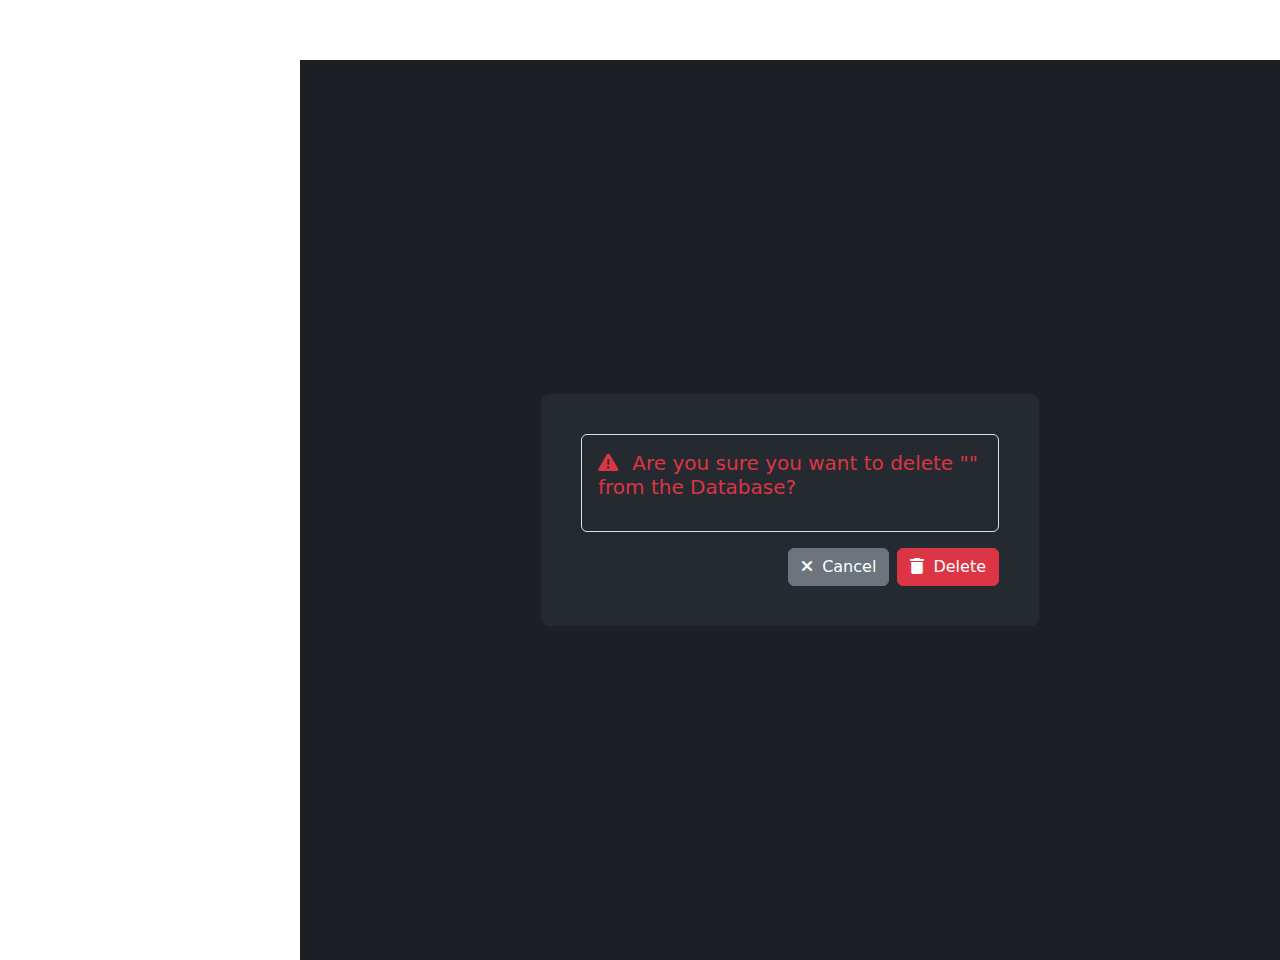
<file: src/main/resources/templates/delete-confirmation.html>
<!DOCTYPE html>
<html xmlns:th="http://www.thymeleaf.org" lang="en">
<head>
    <meta charset="utf-8">
    <meta name="viewport" content="width=device-width, initial-scale=1">
    <title>Confirm Delete</title>
    <link href="https://cdn.jsdelivr.net/npm/bootstrap@5.3.2/dist/css/bootstrap.min.css" rel="stylesheet">
    <link href="https://cdn.jsdelivr.net/npm/bootstrap-icons/font/bootstrap-icons.css" rel="stylesheet">
    <link href="https://cdnjs.cloudflare.com/ajax/libs/font-awesome/6.7.2/css/all.min.css" rel="stylesheet">
    <link href="style.css" rel="stylesheet">
</head>

<body>
<main class="main d-flex align-items-center justify-content-center" style="min-height: 100vh;">
    <div class="card p-4 mx-auto" style="max-width: 500px;">
        <div class="card-body">
            <div class="pokemon-item mb-3 p-3 border rounded">
                <h5 class="mb-3 text-danger">
                    <i class="fa-solid fa-triangle-exclamation me-2"></i>
                    Are you sure you want to delete "<span th:text="${pokemon.name}"></span>" from the Database?
                </h5>
            </div>
            <div class="d-flex justify-content-end gap-2 mt-3">
                <a th:href="@{/api/pokemon-table}" class="btn btn-secondary">
                    <i class="fa-solid fa-xmark me-1"></i> Cancel
                </a>
                <a th:href="@{/api/pokemon/{id}/delete-confirmed(id=${pokemon.id})}" class="btn btn-danger">
                    <i class="fa-solid fa-trash me-1"></i> Delete
                </a>
            </div>
        </div>
    </div>
</main>
</body>
</html>
</file>
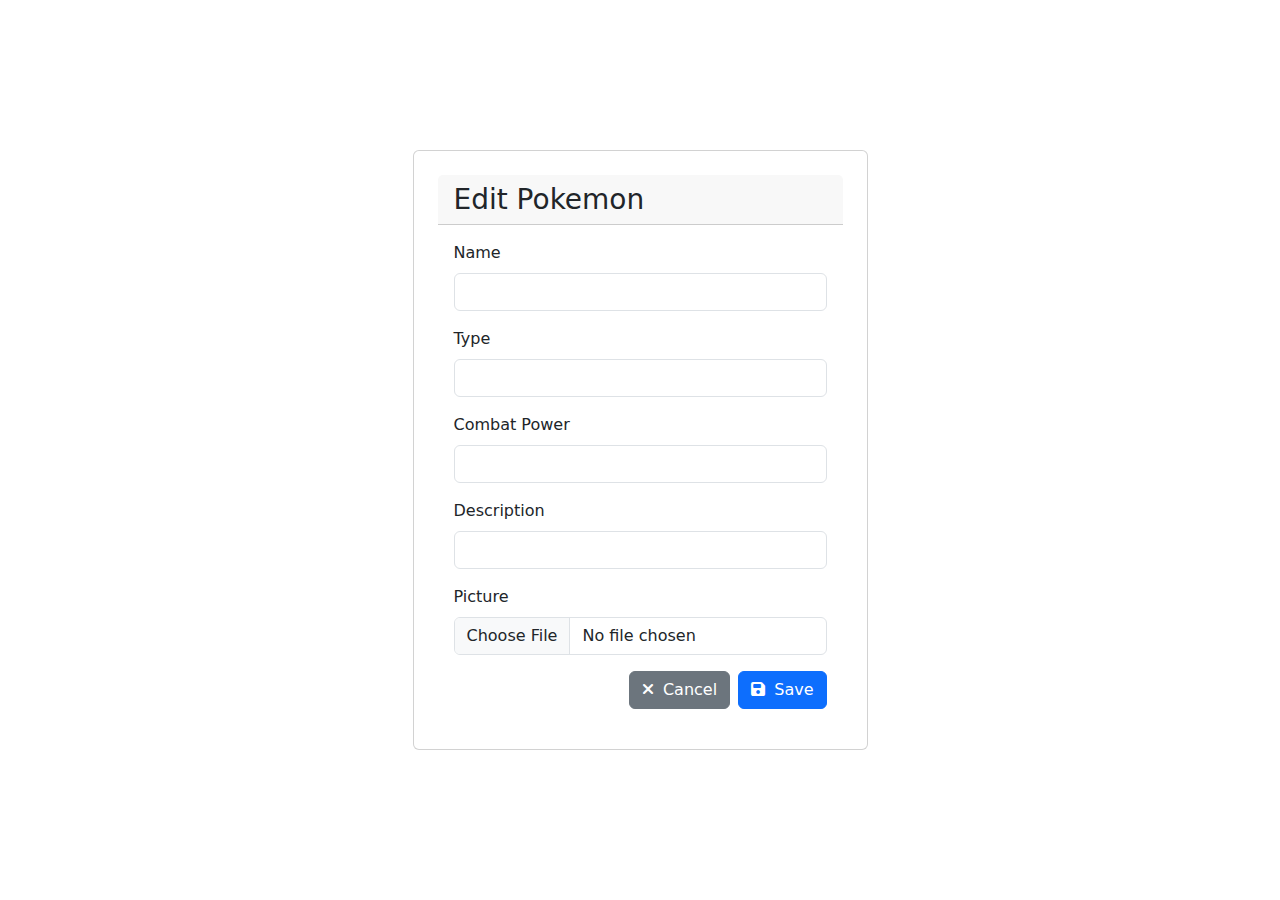
<file: src/main/resources/templates/pokemon-edit.html>
<!DOCTYPE html>
<html xmlns:th="http://www.thymeleaf.org" lang="en">
<head>
    <meta charset="utf-8">
    <meta name="viewport" content="width=device-width, initial-scale=1">
    <title>Edit Pokemon</title>
    <link href="https://cdn.jsdelivr.net/npm/bootstrap@5.3.2/dist/css/bootstrap.min.css" rel="stylesheet">
    <link href="https://cdnjs.cloudflare.com/ajax/libs/font-awesome/6.7.2/css/all.min.css" rel="stylesheet">
</head>
<body>
<main class="main d-flex align-items-center justify-content-center" style="min-height: 100vh;">
    <div class="card p-4 mx-auto" style="max-width: 500px;">
        <div class="card-header">
            <h3 class="mb-0">Edit Pokemon</h3>
        </div>
        <div class="card-body">
            <form th:action="@{/api/pokemon/{id}/edit(id=${pokemon.id})}" th:object="${pokemon}" method="post" enctype="multipart/form-data">
                <div class="mb-3">
                    <label class="form-label">Name</label>
                    <input type="text" th:field="*{name}" class="form-control" required>
                </div>
                <div class="mb-3">
                    <label class="form-label">Type</label>
                    <input type="text" th:field="*{type}" class="form-control" required>
                </div>
                <div class="mb-3">
                    <label class="form-label">Combat Power</label>
                    <input type="number" th:field="*{combat_power}" class="form-control" min="0" required>
                </div>
                <div class="mb-3">
                    <label class="form-label">Description</label>
                    <input type="text" th:field="*{description}" class="form-control" required>
                </div>
                <div class="mb-3">
                    <label class="form-label" for="picture">Picture</label>
                    <input type="file" class="form-control" id="picture" name="picture">
                </div>
                <div class="d-flex justify-content-end gap-2">
                    <a th:href="@{/api/pokemon-table}" class="btn btn-secondary">
                        <i class="fa-solid fa-xmark me-1"></i> Cancel
                    </a>
                    <button type="submit" class="btn btn-primary">
                        <i class="fa-solid fa-save me-1"></i> Save
                    </button>
                </div>
            </form>
        </div>
    </div>
</main>
</body>
</html>
</file>
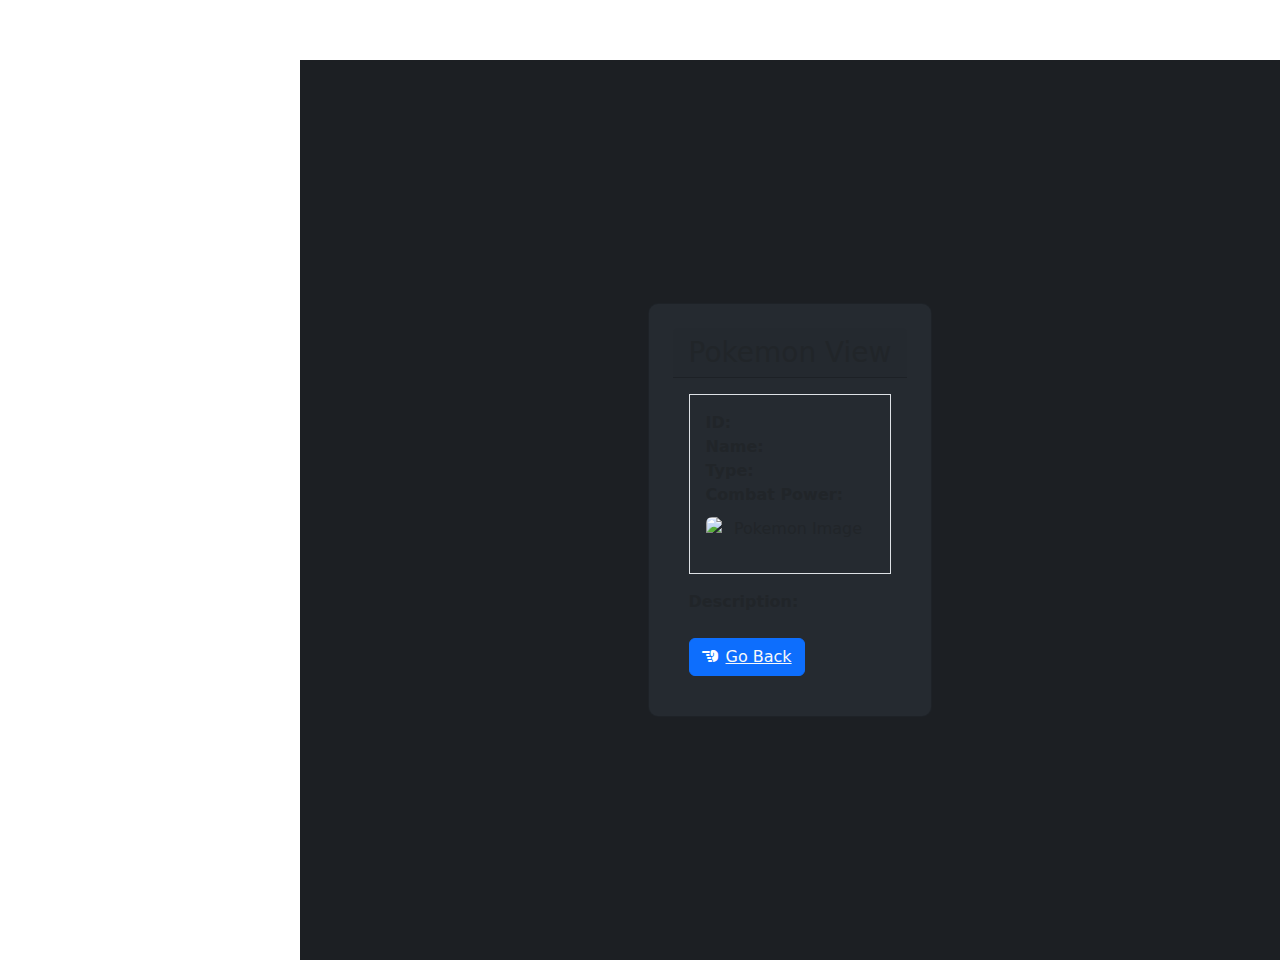
<file: src/main/resources/templates/pokemon-view.html>
<!DOCTYPE html>
<html xmlns:th="http://www.thymeleaf.org" lang="en">
<head>
    <meta charset="utf-8">
    <meta name="viewport" content="width=device-width, initial-scale=1">
    <title>View Pokemon</title>
    <link href="https://cdn.jsdelivr.net/npm/bootstrap@5.3.2/dist/css/bootstrap.min.css" rel="stylesheet">
    <link href="https://cdn.jsdelivr.net/npm/bootstrap-icons/font/bootstrap-icons.css" rel="stylesheet">
    <link href="style.css" rel="stylesheet">
    <link href="https://cdnjs.cloudflare.com/ajax/libs/font-awesome/6.7.2/css/all.min.css" rel="stylesheet">

    <style>
        .picture-pop img {
        transition: transform 0.3s ease-in-out;
        max-height: 150px;
        margin: 10px auto;
        display: block;
		}
		
		.picture-pop img:hover {
			transform: scale(1.9); /* Make image slightly larger on hover */
			filter: drop-shadow(0 0 8px rgba(0, 123, 255, 0.6)); /* Add a glow effect in Pokemon theme color */
			z-index: 10; /* Ensure the image appears above other elements */
		}
    </style>
</head>

<body>
<main class="main d-flex align-items-center justify-content-center" style="min-height: 100vh;">
    <div class="card p-4 mx-auto picture-pop">
        <div class="card-header">
            <h3 class="mb-0">Pokemon View</h3>
        </div>
        <div class="card-body">
            <div class="pokemon-item mb-3 p-3 border ">
                <div><strong>ID:</strong> <span th:text="${pokemon.id}"></span></div>
                <div><strong>Name:</strong> <span th:text="${pokemon.name}"></span></div>
                <div><strong>Type:</strong> <span th:text="${pokemon.type}"></span></div>
                <div><strong>Combat Power:</strong> <span th:text="${pokemon.combat_power}"></span></div>
                <div class="text-center mb-3">
                    <img th:src="@{'/uploads/' + ${pokemon.picturePath}}" alt="Pokemon Image" class="img-fluid rounded" style="max-height: 200px;">
                </div></div>
                <div><strong>Description:</strong> <span th:text="${pokemon.description}"></span></div>

                <br>
                <div class="item item-1 fs-6  btn btn-primary">
                    <i class="fa-solid fa-hand-point-left me-2"></i><a th:href="@{/api/pokemon-table}" class="text-light">Go Back</a>
                </div>
            </div>
        </div>
    </div>
</main>
</body>
</html>
</file>
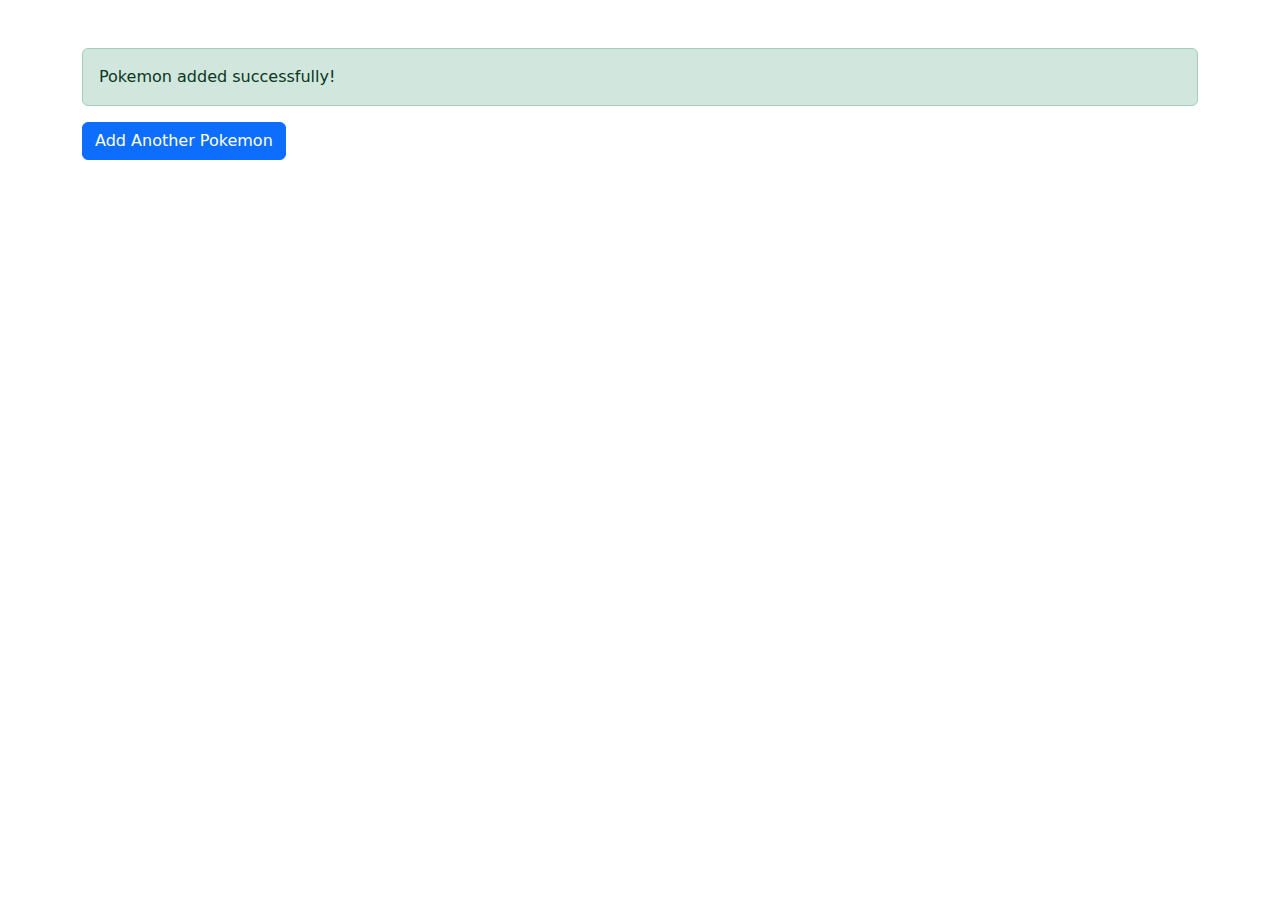
<file: src/main/resources/templates/success.html>
<!DOCTYPE html>
<html xmlns:th="http://www.thymeleaf.org">

<head>
	<title>Success</title>
	<meta charset="UTF-8">
	<meta name="viewport" content="width=device-width, initial-scale=1.0">
	<link href="https://cdn.jsdelivr.net/npm/bootstrap@5.3.2/dist/css/bootstrap.min.css" rel="stylesheet">
</head>

<body>
	<div class="container mt-5">
		<div class="alert alert-success"> Pokemon added successfully! </div> 
			<a href="/add-pokemon-form" class="btn btn-primary">Add Another Pokemon</a>
	</div>
	<script src="https://cdn.jsdelivr.net/npm/bootstrap@5.3.2/dist/js/bootstrap.bundle.min.js"></script>
</body>

</html>
</file>
<file: src/main/resources/templates/style.css>
body {
    height: 100vh;

    display: grid;
    grid-template-columns: 300px 1fr;
    grid-template-rows: 60px 1fr 50px;
    grid-template-areas:
        "side header"
        "side main";
}

.header {
    background-color: #1c1f23;

    grid-area: header;
}

.sidebar {
    background-color: #1c1f23;
    padding: 20px;
    grid-area: side;
}

.main {
    background-color: #1c1f23;
    grid-area: main;

    display: grid;
    grid-template-columns: 1fr 1fr;
    grid-template-rows: auto auto;
    grid-template-areas:
        "c1 c2"
        "c3 c4";
    row-gap: 10px;
    column-gap: 10px;
}

.card {
    background-color: #252a30;
    border-radius: 10px;
}

.card:nth-child(1) {
    grid-area: c1;
}

.card:nth-child(2) {
    grid-area: c2;
}

.card:nth-child(3) {
    grid-area: c3;
}

.card:nth-child(4) {
    grid-area: c4;
    display: flex;
    justify-content: center;
    align-items: center;
}

@media (max-width: 925px) {
    .main {
        grid-template-columns: 1fr;
        grid-template-rows: repeat(4, 200px);
        grid-template-areas: initial;
    }

    .card {
        grid-area: initial !important;
    }
}

.navbar {
    color: black;
}

.container {
    display: flex;
    flex-direction: column;
    justify-content: space-evenly;
    align-items: flex-start;
    gap: 1em;
}


.navbar .form-control {
    padding: .75rem 1rem;
}
</file>
